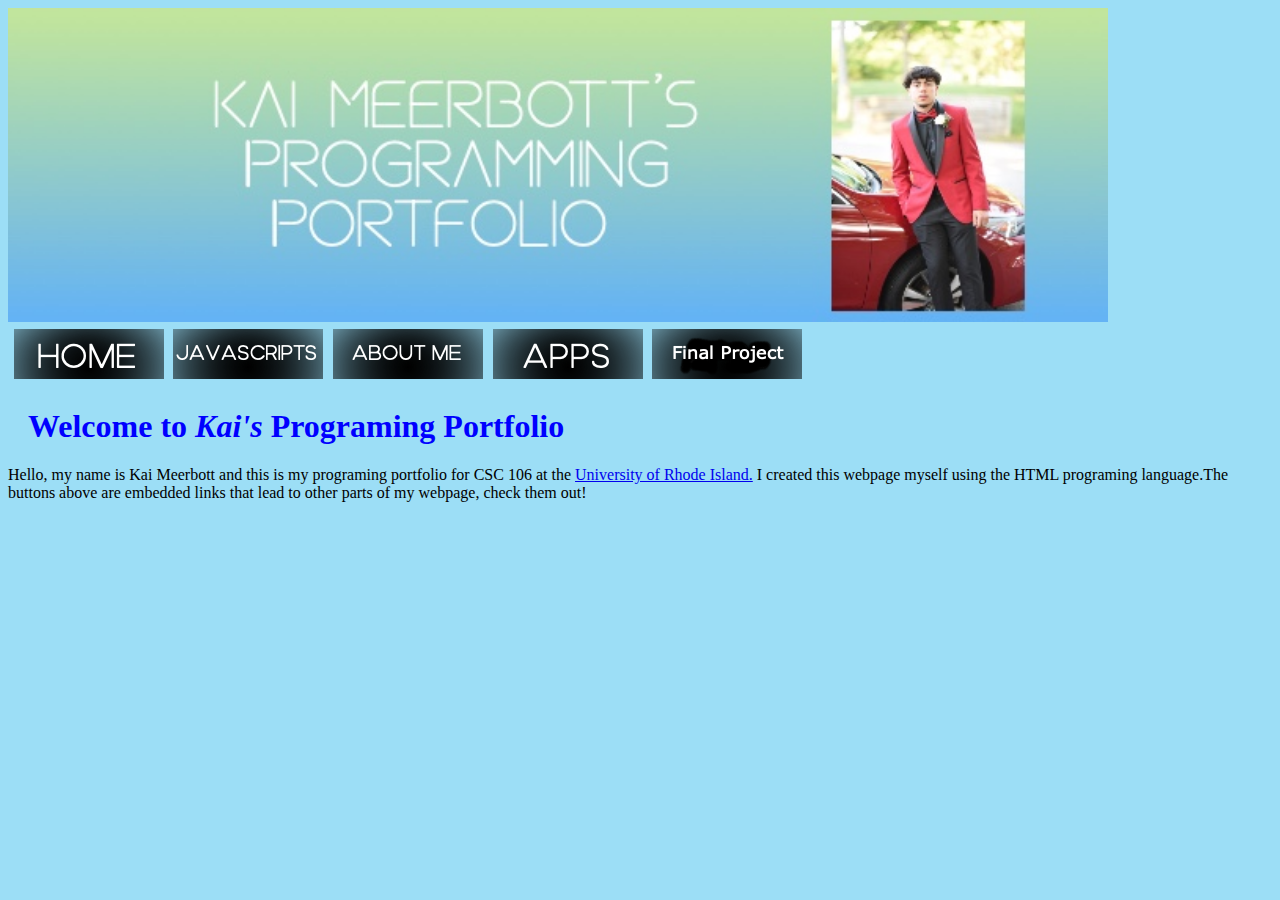
<file: index.html>
<!DOCTYPE html>
<html>
    <head>
        <meta charset="utf-8">
        <title>Kai's Programing Portfolio</title>
        <link rel="stylesheet" href="style.css">
    </head>
    <body>
        <img src="my banner.jpg"width="1100">
          <table width="800px">
              <tr>
                  <td align="center"><a href="index.html"> <img src="phome.png"></a></td>
                  <td align="center"><a href="javascripts.html"> <img src="pjavascripts.png"></a></td>
                  <td align="center"><a href="about.html"> <img src="paboutme.png"></a></td>
                  <td align="center"><a href="apps.html"> <img src="papps.png"></a></td>
                  <td align="center"><a href="finalProject.html"> <img src="finalProject.png"></a></td>
              </tr>
        </table>
        
        <h1> Welcome to <em>Kai's</em> Programing Portfolio </h1>
        
   Hello, my name is Kai Meerbott and this is my programing portfolio for CSC 106 at the <a href="http://www.uri.edu">University of Rhode Island.</a> 
   I created this webpage myself using the HTML programing language.The buttons above are embedded links that lead to other parts of my webpage, check them out!
    </body>
</html>
</file>
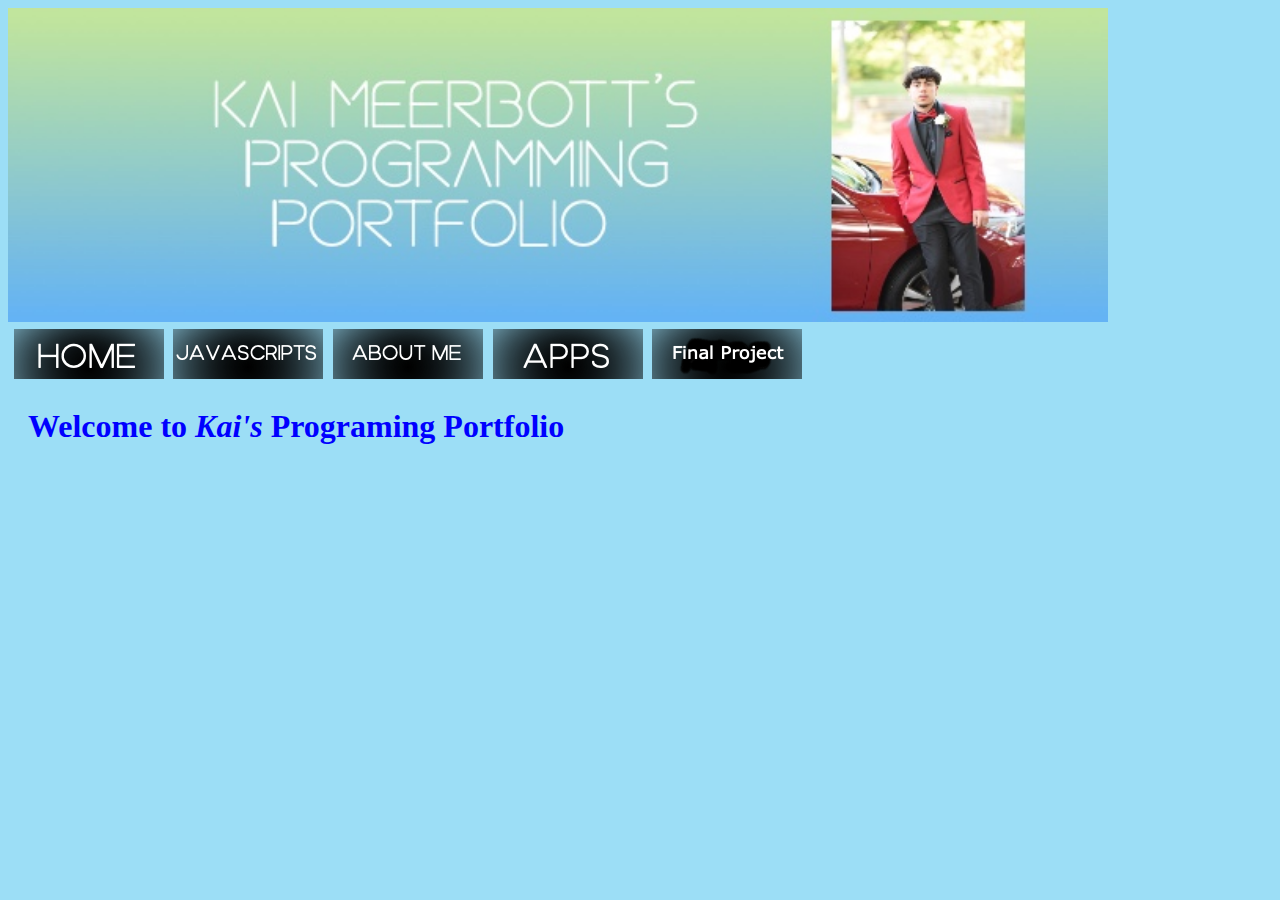
<file: apps.html>
<!DOCTYPE html>
<html>
    <head>
        <meta charset="utf-8">
        <title>Kai's Programing Portfolio</title>
        <link rel="stylesheet" href="style.css">
    </head>
    <body>
        <img src="my banner.jpg"width="1100">
          <table width="800px">
              <tr>
                  <td align="center"><a href="index.html"> <img src="phome.png"></a></td>
                  <td align="center"><a href="javascripts.html"> <img src="pjavascripts.png"></a></td>
                  <td align="center"><a href="about.html"> <img src="paboutme.png"></a></td>
                  <td align="center"><a href="apps.html"> <img src="papps.png"></a></td>
                  <td align="center"><a href="finalProject.html"> <img src="finalProject.png"></a></td>
              </tr>
        </table>
        
        <h1> Welcome to <em>Kai's</em> Programing Portfolio </h1>
        
 
    </body>
</html>
</file>
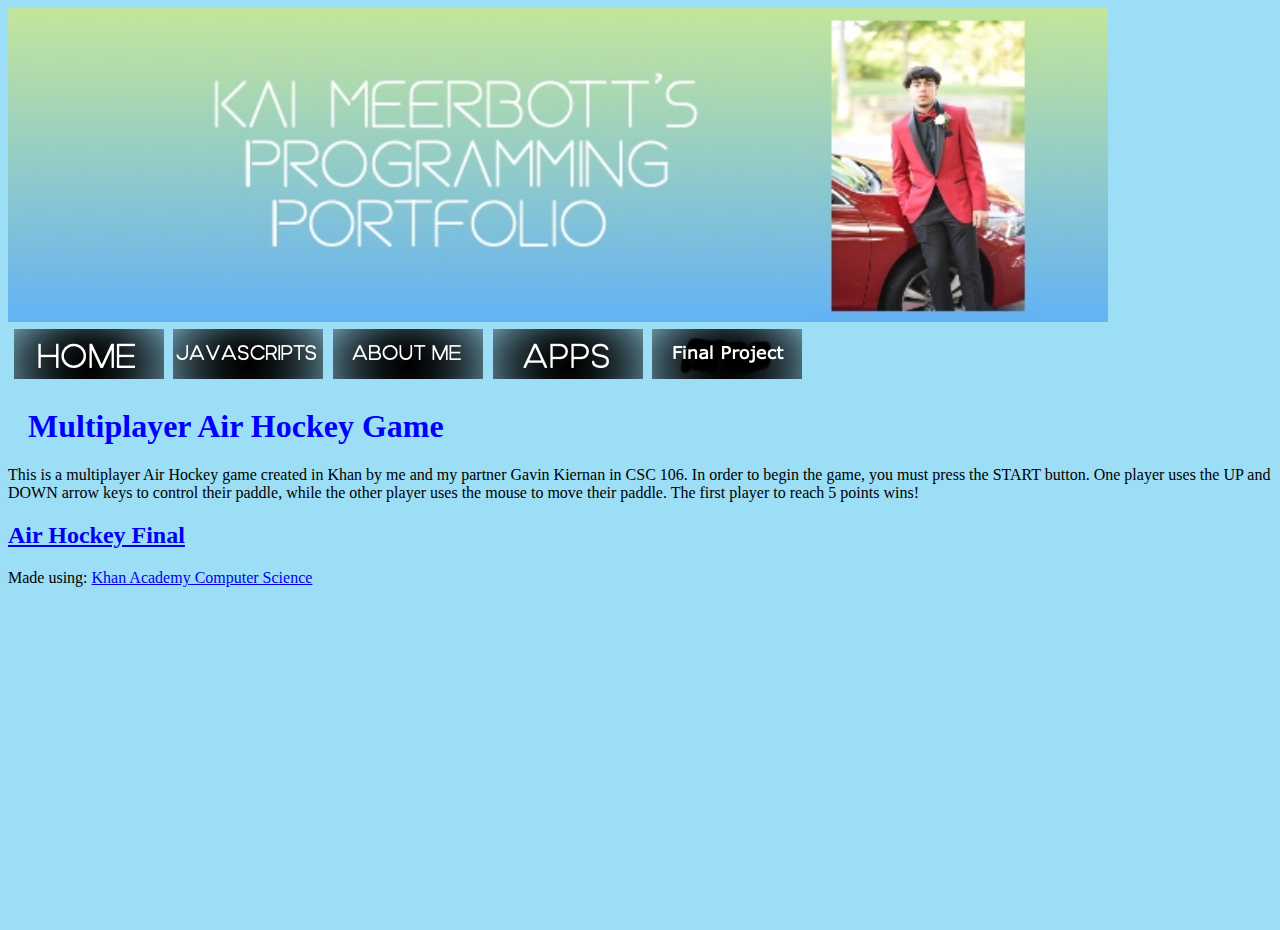
<file: finalProject.html>
<!DOCTYPE html>
<html>
    <head>
        <meta charset="utf-8">
        <title>Kai's Programing Portfolio</title>
        <link rel="stylesheet" href="style.css">
    </head>
    <body>
        <img src="my banner.jpg"width="1100">
          <table width="800px">
              <tr>
                  <td align="center"><a href="index.html"> <img src="phome.png"></a></td>
                  <td align="center"><a href="javascripts.html"> <img src="pjavascripts.png"></a></td>
                  <td align="center"><a href="about.html"> <img src="paboutme.png"></a></td>
                  <td align="center"><a href="apps.html"> <img src="papps.png"></a></td>
                  <td align="center"><a href="finalProject.html"> <img src="finalProject.png"></a></td>
              </tr>
        </table>
        
        <h1> Multiplayer Air Hockey Game </h1>
        This is a multiplayer Air Hockey game created in Khan by me and my partner Gavin Kiernan in CSC 106. In order to begin the game, you must press the START button. One player uses the UP and DOWN arrow keys to control their paddle, while the other player uses the mouse to move their paddle. The first player to reach 5 points wins!
        
       
 
        <h2><a href="https://www.khanacademy.org/computer-programming/air-hockey-final/6553288262074368">Air Hockey Final</a></h2><script src="https://www.khanacademy.org/computer-programming/air-hockey-final/6553288262074368/embed.js?editor=no&buttons=no&author=no&embed=yes"></script><p>Made using: <a href="http://www.khanacademy.org/computer-programming">Khan Academy Computer Science</a></p>
         <iframe width="560" height="315" src="https://www.youtube.com/embed/nF6sr5suB4o" title="YouTube video player" frameborder="0" allow="accelerometer; autoplay; clipboard-write; encrypted-media; gyroscope; picture-in-picture" allowfullscreen></iframe>
    </body>
</html>
</file>
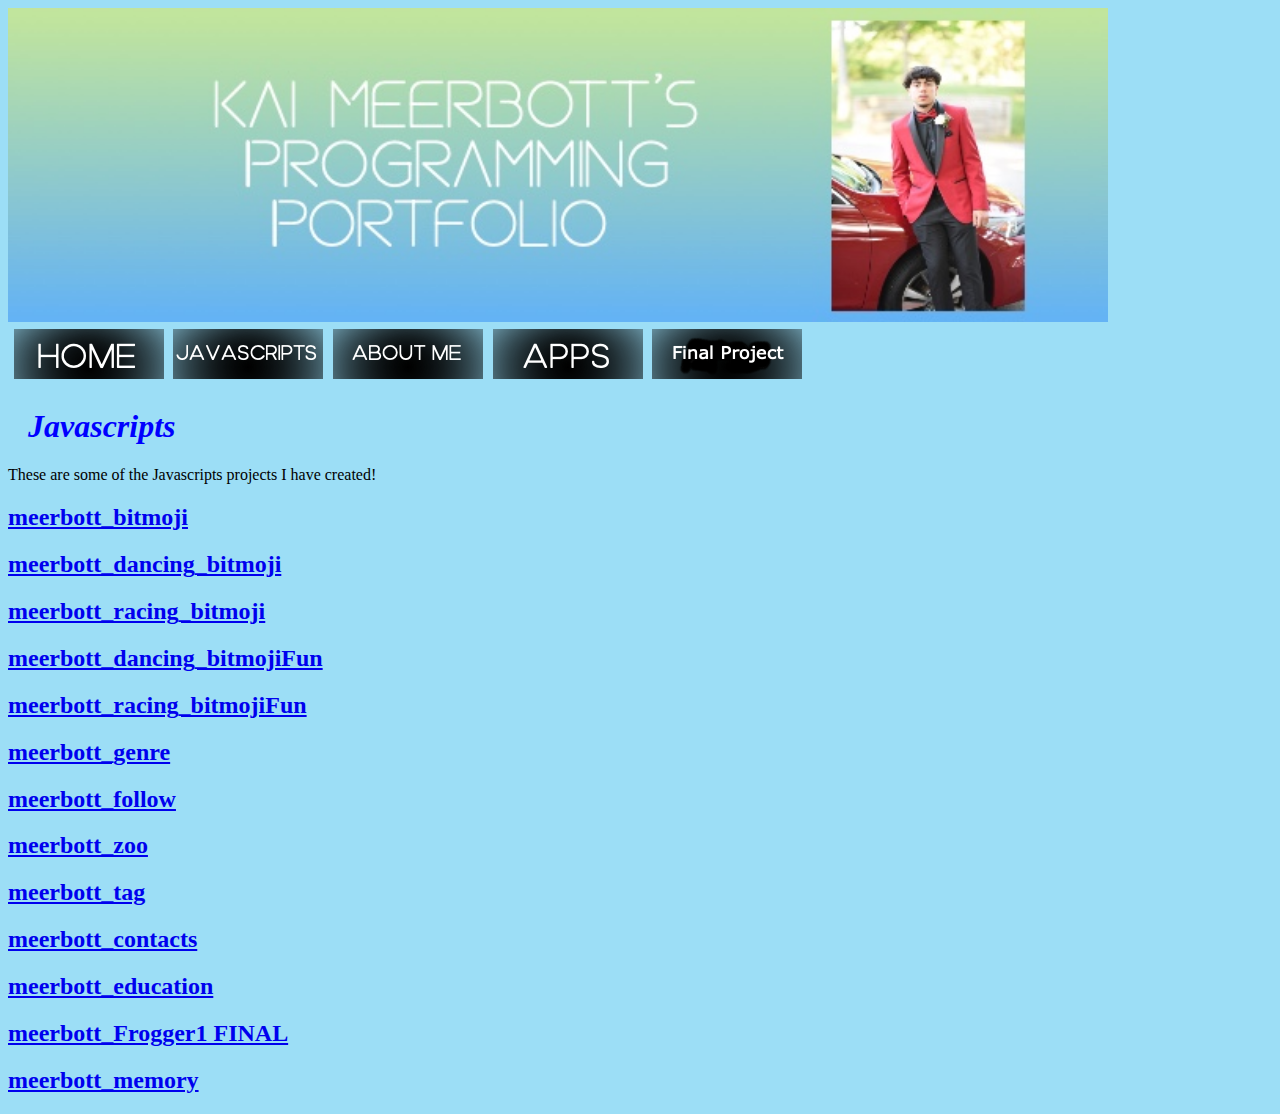
<file: javascripts.html>
<!DOCTYPE html>
<html>
    <head>
        <meta charset="utf-8">
        <title>Kai's Programing Portfolio</title> 
         <link rel="stylesheet" href="style.css">
    </head>
    <body>
        <img src="my banner.jpg"width="1100">
          <table width="800px">
              <tr>
                  <td align="center"><a href="index.html"> <img src="phome.png"></a></td>
                  <td align="center"><a href="javascripts.html"> <img src="pjavascripts.png"></a></td>
                  <td align="center"><a href="about.html"> <img src="paboutme.png"></a></td>
                  <td align="center"><a href="apps.html"> <img src="papps.png"></a></td>
                  <td align="center"><a href="finalProject.html"> <img src="finalProject.png"></a></td>
              </tr>
        </table>
        
        <h1><em>Javascripts</em></h1>
        
  These are some of the Javascripts projects I have created!
        <h2><a href="https://www.khanacademy.org/computer-programming/meerbott_bitmoji/6200156019539968">meerbott_bitmoji</a></h2><script src="https://www.khanacademy.org/computer-programming/meerbott_bitmoji/6200156019539968/embed.js?editor=no&buttons=no&author=no&embed=yes"></script>
        <h2><a href="https://www.khanacademy.org/computer-programming/meerbott_dancing_bitmoji/6114354166022144">meerbott_dancing_bitmoji</a></h2><script src="https://www.khanacademy.org/computer-programming/meerbott_dancing_bitmoji/6114354166022144/embed.js?editor=no&buttons=no&author=no&embed=yes"></script>
        <h2><a href="https://www.khanacademy.org/computer-programming/meerbott_racing_bitmoji/5851838835900416">meerbott_racing_bitmoji</a></h2><script src="https://www.khanacademy.org/computer-programming/meerbott_racing_bitmoji/5851838835900416/embed.js?editor=no&buttons=no&author=no&embed=yes"></script>
        
        <h2><a href="https://www.khanacademy.org/computer-programming/meerbott_dancing_bitmojifun/4987733535145984">meerbott_dancing_bitmojiFun</a></h2><script src="https://www.khanacademy.org/computer-programming/meerbott_dancing_bitmojifun/4987733535145984/embed.js?editor=no&buttons=no&author=no&embed=yes"></script>
        <h2><a href="https://www.khanacademy.org/computer-programming/meerbott_racing_bitmojifun/5990662245236736">meerbott_racing_bitmojiFun</a></h2><script src="https://www.khanacademy.org/computer-programming/meerbott_racing_bitmojifun/5990662245236736/embed.js?editor=no&buttons=no&author=no&embed=yes"></script>
        
        <h2><a href="https://www.khanacademy.org/computer-programming/meerbott_genre/5401960682930176">meerbott_genre</a></h2><script src="https://www.khanacademy.org/computer-programming/meerbott_genre/5401960682930176/embed.js?editor=no&buttons=no&author=no&embed=yes"></script>
        <h2><a href="https://www.khanacademy.org/computer-programming/meerbott_follow/4768771773874176">meerbott_follow</a></h2><script src="https://www.khanacademy.org/computer-programming/meerbott_follow/4768771773874176/embed.js?editor=no&buttons=no&author=no&embed=yes"></script>
        
        <h2><a href="https://www.khanacademy.org/computer-programming/meerbott_zoo/5592026453688320">meerbott_zoo</a></h2><script src="https://www.khanacademy.org/computer-programming/meerbott_zoo/5592026453688320/embed.js?editor=no&buttons=no&author=no&embed=yes"></script>
    
        <h2><a href="https://www.khanacademy.org/computer-programming/meerbott_tag/6116505999163392">meerbott_tag</a></h2><script src="https://www.khanacademy.org/computer-programming/meerbott_tag/6116505999163392/embed.js?editor=no&buttons=no&author=no&embed=yes"></script>
        
        <h2><a href="https://www.khanacademy.org/computer-programming/meerbott_contacts/4856719303294976">meerbott_contacts</a></h2><script src="https://www.khanacademy.org/computer-programming/meerbott_contacts/4856719303294976/embed.js?editor=no&buttons=no&author=no&embed=yes"></script>
    
        <h2><a href="https://www.khanacademy.org/computer-programming/meerbott_education/5675254623551488">meerbott_education</a></h2><script src="https://www.khanacademy.org/computer-programming/meerbott_education/5675254623551488/embed.js?editor=no&buttons=no&author=no&embed=yes"></script>
    
        <h2><a href="https://www.khanacademy.org/computer-programming/meerbott_frogger1-final/5490380346277888">meerbott_Frogger1 FINAL</a></h2><script src="https://www.khanacademy.org/computer-programming/meerbott_frogger1-final/5490380346277888/embed.js?editor=no&buttons=no&author=no&embed=yes"></script>
        
        <h2><a href="https://www.khanacademy.org/computer-programming/meerbott_memory/6688011575672832">meerbott_memory</a></h2><script src="https://www.khanacademy.org/computer-programming/meerbott_memory/6688011575672832/embed.js?editor=no&buttons=no&author=no&embed=yes"></script>
    </body>
</html>
</file>
<file: style.css>
body {
  background-color: #9CDEF6;
}

h1 {
  color: blue;
  margin-left: 20px;
}
</file>
